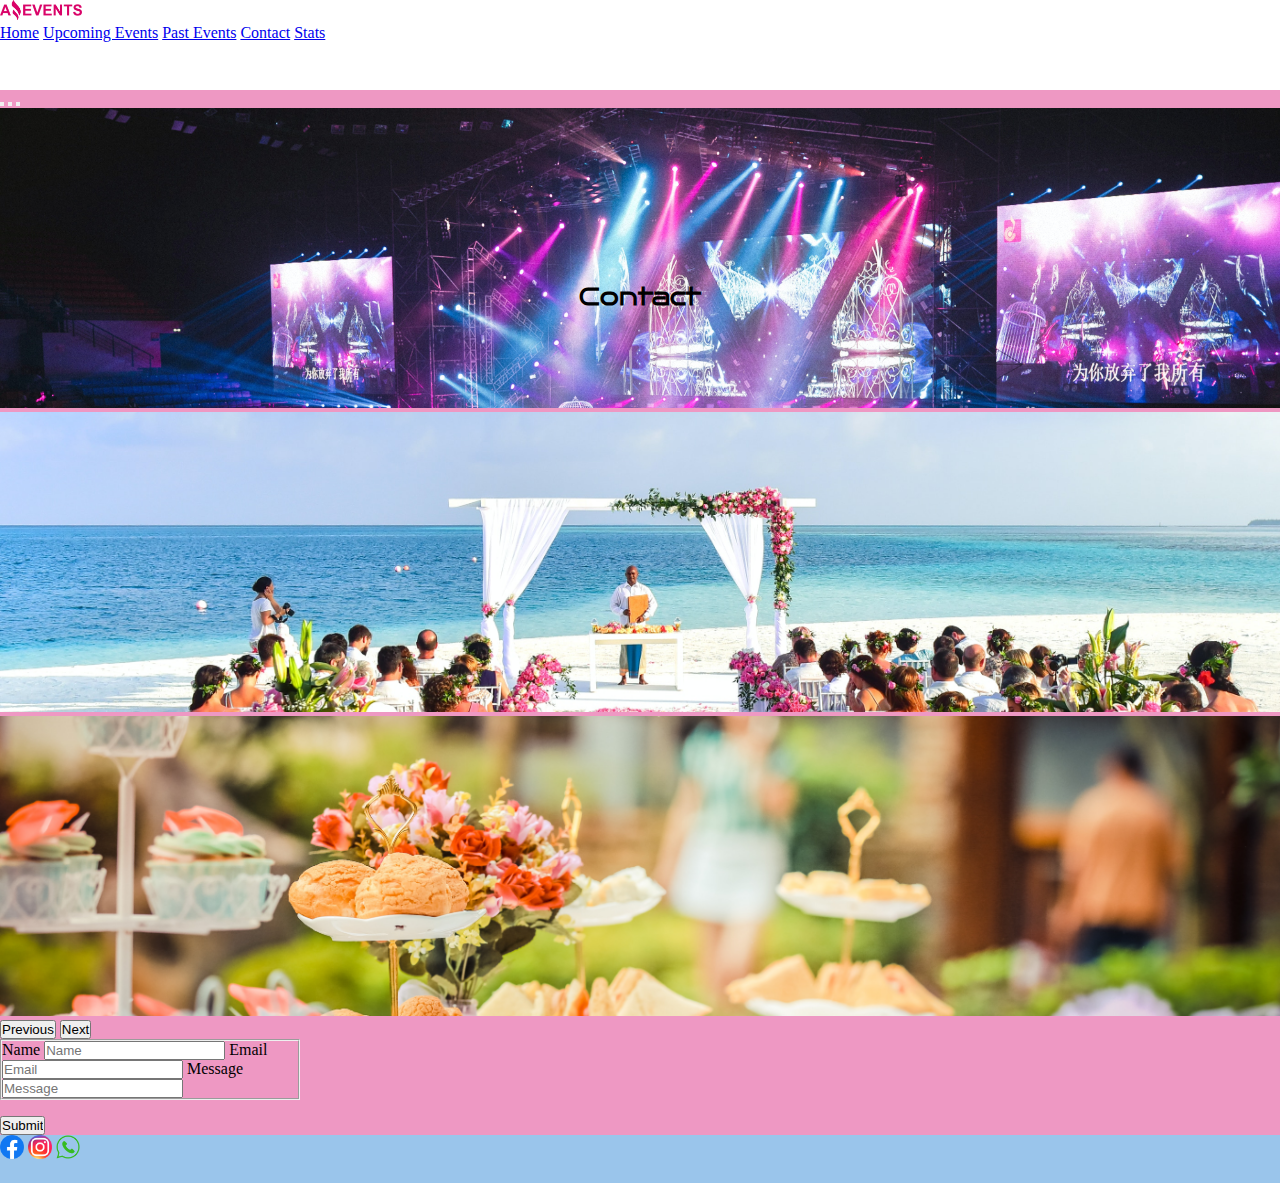
<file: contact.html>
<!DOCTYPE html>
<html lang="en">
<head>
    <meta charset="UTF-8">
    <meta http-equiv="X-UA-Compatible" content="IE=edge">
    <meta name="viewport" content="width=device-width, initial-scale=1.0">
    <title>Contact</title>
    <link href="https://cdn.jsdelivr.net/npm/bootstrap@5.3.0-alpha3/dist/css/bootstrap.min.css" rel="stylesheet" integrity="sha384-KK94CHFLLe+nY2dmCWGMq91rCGa5gtU4mk92HdvYe+M/SXH301p5ILy+dN9+nJOZ" crossorigin="anonymous">
    <link rel="stylesheet" href="./style.css">
    <link rel="stylesheet" href="https://fonts.googleapis.com/css2?family=Bruno+Ace">
    <link rel="icon" type="image/x-icon" href="./Asset/page/favicon.png">
</head>
<body>
    <header>
      <nav class="navbar navbar-expand navbar-expand-sm navbar-expand-md navbar-expand-lg bg-secondary-subtle">
        <div class="container-fluid d-flex flex-wrap">
          <a class="navbar-brand" href="#">
            <img id="logo" src="./Asset/page/Logo_Amazing_Events.png" alt="Bootstrap">
          </a>
          <div class="" id="navbarNavAltMarkup">
            <div class="navbar-nav">
              <a class="nav-link" aria-current="page" href="./index.html">Home</a>
              <a class="nav-link" href="./upcoming-events.html">Upcoming Events</a>
              <a class="nav-link" href="./past-events.html">Past Events</a>
              <a class="nav-link active" href="#">Contact</a>
              <a class="nav-link" href="./stats.html">Stats</a>
            </div>
          </div>
        </div>
      </nav>
    </header>
<main>
    <section>
        <div id="carouselExampleIndicators" class="carousel slide">
          <h2>Contact</h2>
          <div class="carousel-indicators">
            <button type="button" data-bs-target="#carouselExampleIndicators" data-bs-slide-to="0" class="active" aria-current="true" aria-label="Slide 1"></button>
            <button type="button" data-bs-target="#carouselExampleIndicators" data-bs-slide-to="1" aria-label="Slide 2"></button>
            <button type="button" data-bs-target="#carouselExampleIndicators" data-bs-slide-to="2" aria-label="Slide 3"></button>
          </div>
          <div class="carousel-inner">
            <div class="carousel-item active">
              <img src="./Asset/page/concierto.jpg" class="d-block" alt="...">
            </div>
            <div class="carousel-item">
              <img src="./Asset/page/boda.jpg" class="d-block" alt="...">
            </div>
            <div class="carousel-item">
              <img src="./Asset/page/feria_de_comida.jpg" class="d-block" alt="...">
            </div>
          </div>
          <button class="carousel-control-prev" type="button" data-bs-target="#carouselExampleIndicators" data-bs-slide="prev">
            <span class="carousel-control-prev-icon" aria-hidden="true"></span>
          <span class="visually-hidden">Previous</span>
          </button>
          <button class="carousel-control-next" type="button" data-bs-target="#carouselExampleIndicators" data-bs-slide="next">
            <span class="carousel-control-next-icon" aria-hidden="true"></span>
            <span class="visually-hidden">Next</span>
          </button>
        </div>
      </section>
      
      <section class="pt-4">
        <div>
          <form class="d-flex flex-column align-items-center">       <!-- action="./show_data.html" method="get"> -->
            <fieldset class="d-flex flex-column">
              
              <label for="name">Name</label>
              <input type="text" id="name" name="name" placeholder="Name">
              
              <label for="correo">Email</label>
              <input type="email" id="correo" name="email" placeholder="Email">
              
              <label for="message">Message</label>
              <input type="text" id="message" name="message" placeholder="Message">
              
            </fieldset>
            <div class="submit-button d-flex flex-column">
              <input type="submit" value="Submit">
            </div>
          </form>
        </div>
      </section>
        
</main>
<footer class="d-flex gap-2 align-items-center ps-4 bg-secondary-subtle">
  <img src="./Asset/page/fb_logo.png" alt="logo de facebook">
  <img src="./Asset/page/instragram_logo.png" alt="logo de instagram">
  <img src="./Asset/page/wp_logo.png" alt="logo de whataap">
</footer>
<script src="https://cdn.jsdelivr.net/npm/bootstrap@5.3.0-alpha3/dist/js/bootstrap.bundle.min.js" integrity="sha384-ENjdO4Dr2bkBIFxQpeoTz1HIcje39Wm4jDKdf19U8gI4ddQ3GYNS7NTKfAdVQSZe" crossorigin="anonymous"></script>
</body>
</html>
</file>
<file: style.css>
* {
    padding: 0;
    margin: 0;
    box-sizing: border-box;
}

#logo {
    height: 20px;
}

.carousel-item img {
    width: 100%;
    height: 300px;
    object-fit: cover;
    object-position: 0 20%;
}

#carouselExampleIndicators {
    position: relative;
}

#carouselExampleIndicators h2 {
    position: absolute;
    z-index: 1;
    width: 100%;
    text-align: center;
    top: 12rem;
    font-family: 'Bruno Ace', serif;
}

.card {
    max-width: 25rem;
}

.card>img {
    height: 100%;
    object-fit: cover;
}

header {
    height: 10vh;
}

nav {
    height: 100%;
}

main {
    min-height: 80vh;
    background-color: #ee98c3;
}

footer {
    height: 3rem;
    width: 100vw;
    background-color:#9ac5eb;
}

footer>img {
    height: 50%;
}

fieldset {
    width: 300px;
}

fieldset>label {
    margin-top: 1rem;
}

.submit-button {
    width: 300px;
}

.submit-button>input {
    align-self: flex-end;
    margin-top: 1rem;
}

.full-height {
    height: 80vh;
}

.container-detail>div {
    width: 40%;
    border: 2px solid gray;
    border-radius: 1rem;
    padding: 1rem;
}

.container-detail p {
    align-self: flex-start;
}

#detail-image {
    width: 100%;
    height: 40vh;
    object-fit: cover;
}

thead>tr {
    background-color: #65b1a2;
}

tbody>tr {
    background-color: white;
}

.centrado {
    text-align: center;
}

.mensaje-no-encontrado {
    background-color: white;
    color: red;
    border-radius: 1rem;
    padding: 1rem;
    align-self: center !important;
}

@media screen and (max-width: 575px) {

    .container-detail {
        flex-direction: column;
        gap: 1rem;
    }

    .container-detail>div {
        width: 90%;
    }

    .container-detail p {
        margin-bottom: 0px;
    }

    .main-detail-container {
        padding-top: 1rem;
        padding-bottom: 1rem;
    }

    #detail-image {
        height: unset;
    }

    .card-container>.card {
        width: 90%;
        max-width: 90%;
    }
}
</file>
